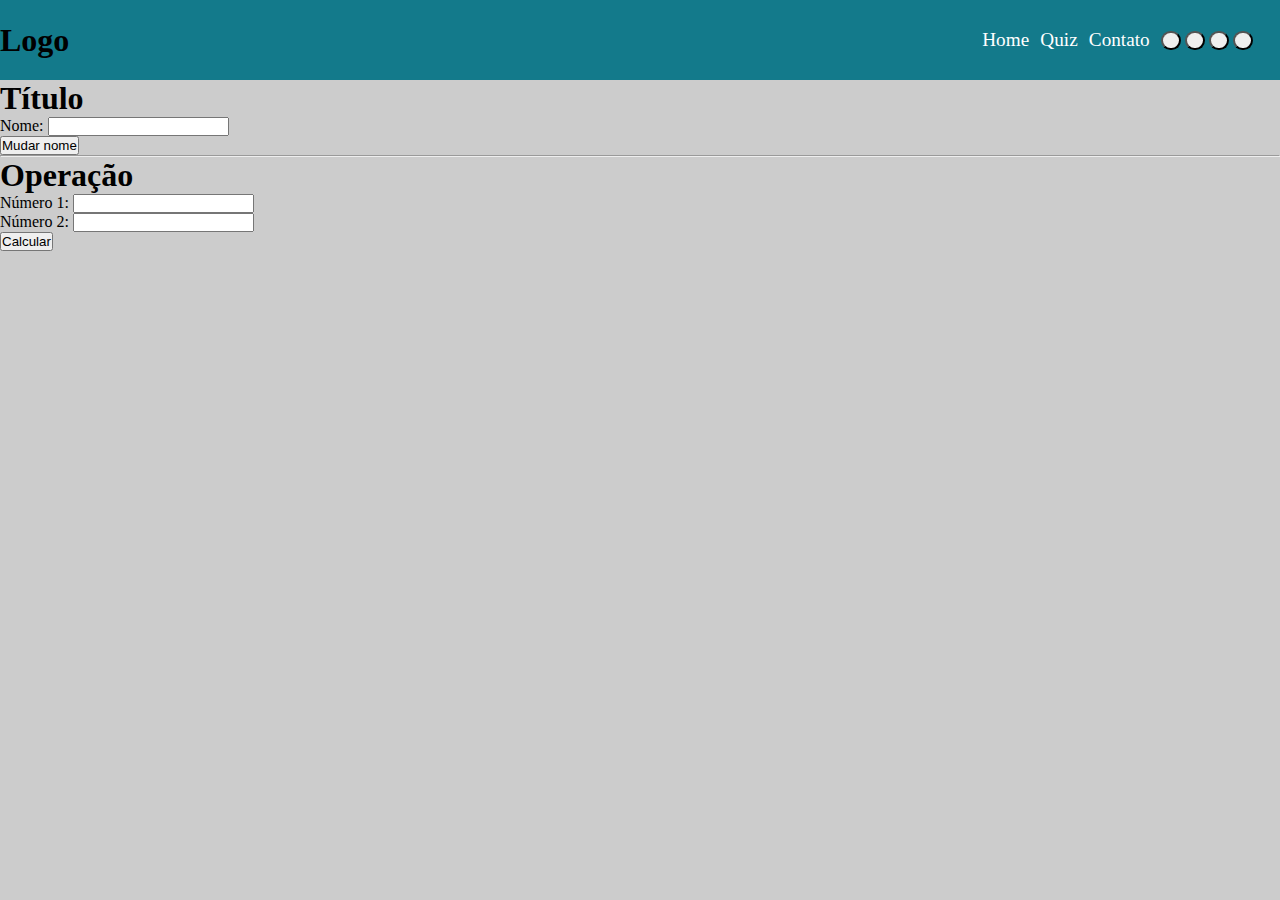
<file: index.html>
<!DOCTYPE html>
<html lang="pt-br">
<head>
    <meta charset="UTF-8">
    <meta name="viewport" content="width=device-width, initial-scale=1.0">
    <link rel="stylesheet" href="src/css/estilo.css">

    <title>Projeto-1</title>
</head>
<body>
    <header>
        <h1 class="Logo">Logo</h1>
        <nav>
            <ul>
                <li><a href="index.html">Home</a></li>
                <li><a href="quiz.html">Quiz</a></li>
                <li><a href="#">Contato</a></li>
                <div class="mudarCor">
                    <input type="button" class="cor" onclick="trocar('#3aeeb1')"/>
                    <input type="button" class="cor" onclick="trocar('#c13af2')"/>
                    <input type="button" class="cor" onclick="trocar('#fbff24')"/>
                    <input type="button" class="cor" onclick="trocar('#cccccc')"/>
                </div>
            </ul>
        </nav>
    </header>

    <section class="home">
       <div class="titulo">
            <h1 id="titulo">Título</h1>
            <p>Nome: <input type='text' id='nome'/></p>
            <button onclick="mudar()">Mudar nome</button>
            <hr>
        </div>

    </section>

    <section class="operacao">
        <h1>Operação</h1>
        <p><label for="num1">Número 1:</label>
            <input type="text" id="num1"/>       
        </p>

        <p><label for="num2">Número 2:</label>
            <input type="text" id="num2"/>       
        </p>
        <button type="submit" id="calcular" onclick="calc()">Calcular</button>
        <p id="resultado"></p>


    </section>


    <script src="src/js/script.js"></script>
</body>
</html>
</file>
<file: src/css/estilo.css>
/*reset basico*/
*{
    margin:0;
    padding:0;
    box-sizing: border-box;
}
body{
    background: #ccc;
}
header{
    display: flex;
    height: 80px;
    background: #137a8b;
    justify-content: space-between;
    align-items: center;
}
header nav ul{
    display: flex;
    list-style: none;
    align-items: center;
    padding: 1.7rem;
    gap: 0.7rem;
}
header nav ul a{
    color: #fff;
    text-decoration: none;
    font-size: 1.2rem;
}
header nav ul a:hover{
    text-decoration: underline;
    color:greenyellow;
}
.cor{
    width: 20px;
    border-radius: 100px;
}
</file>
